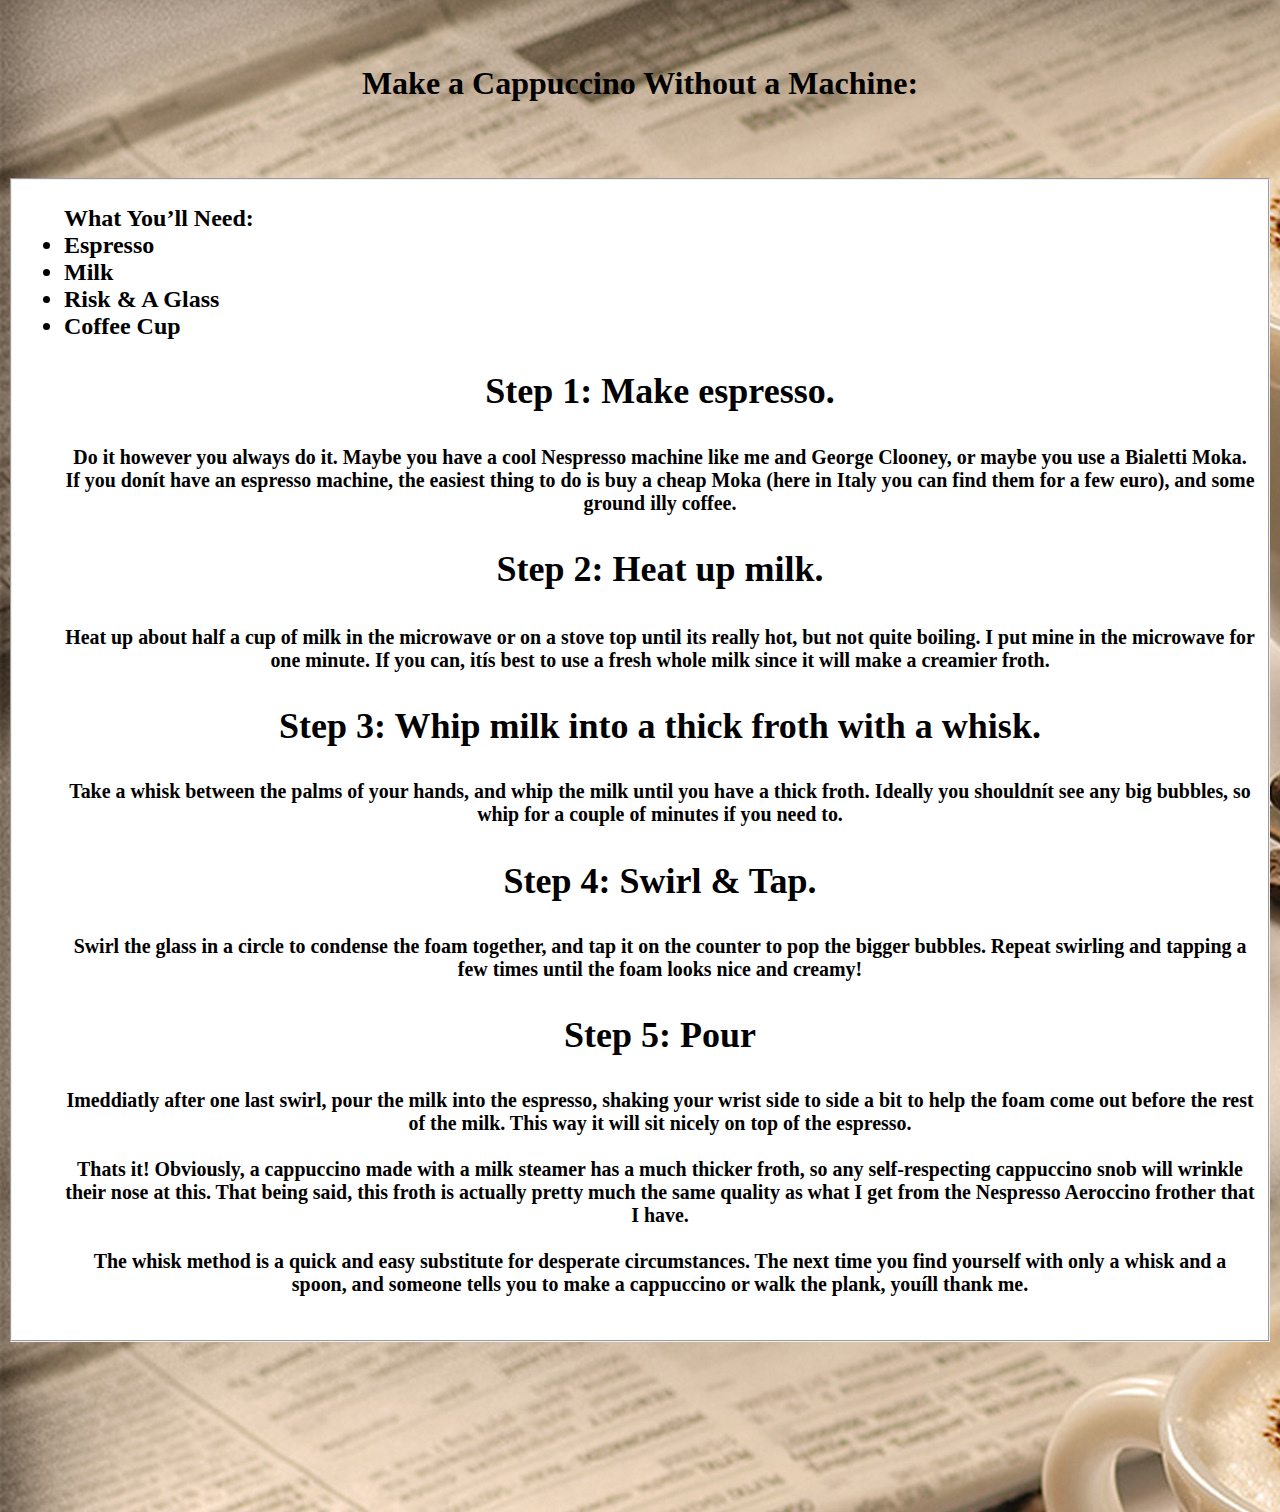
<file: Cappucino.html>
<!DOCTYPE>
<html>

	<head>
	<title> Capuccino</title>


<style>
fieldset {
  background: url("img/nWHoauW.jpg");
  color: white;
}
</style>
</head>
	<body>
		<body background="img/thumb-1920-212272.jpg">
			<br>
				<br>
					<center><h1>Make a Cappuccino Without a Machine:</h1></center>
					<br>
				<br>
			<br>
				<fieldset>
					<ul>	
						<h2><font color="black">What You’ll Need:
							<li>Espresso</li>
							<li>Milk</li>
							<li>Risk & A Glass</li>
							<li>Coffee Cup</li>

			<center>
				<h2>Step 1: Make espresso.</h2>
					<h5>Do it however you always do it. Maybe you have a cool Nespresso machine like me and George Clooney, or maybe you use a Bialetti Moka. If you donít have an espresso machine, the easiest thing to do is buy a cheap Moka (here in Italy you can find them for a few euro), and some ground illy coffee.</h5>
						
				<h2>Step 2: Heat up milk.</p>
					<h5>Heat up about half a cup of milk in the microwave or on a stove top until its really hot, but not quite boiling. I put mine in the microwave for one minute. If you can, itís best to use a fresh whole milk since it will make a creamier froth.</h5>
							
				<h2>Step 3: Whip milk into a thick froth with a whisk.</h2>
					<h5>Take a whisk between the palms of your hands, and whip the milk until you have a thick froth. Ideally you shouldnít see any big bubbles, so whip for a couple of minutes if you need to.</h5>
								
				<h2>Step 4: Swirl & Tap.</h2>
					<h5>Swirl the glass in a circle to condense the foam together, and tap it on the counter to pop the bigger bubbles. Repeat swirling and tapping a few times until the foam looks nice and creamy!</h5>

										
				<h2>Step 5: Pour</h2>	
					<h5>Imeddiatly after one last swirl, pour the milk into the espresso, shaking your wrist side to side a bit to help the foam come out before the rest of the milk. This way it will sit nicely on top of the espresso.
						<br>
							<br>
					Thats it! Obviously, a cappuccino made with a milk steamer has a much thicker froth, so any self-respecting cappuccino snob will wrinkle their nose at this. That being said, this froth is actually pretty much the same quality as what I get from the Nespresso Aeroccino frother that I have.
						<br>
							<br>
					The whisk method is a quick and easy substitute for desperate circumstances. The next time you find yourself with only a whisk and a spoon, and someone tells you to make a cappuccino or walk the plank, youíll thank me.</h5>

					</fieldset>
					</h2>
				</br>
			</br>
		</br>
	</br>
		</br>
			</br>
				</br>
					</br>
						</br>
							</body>
								</html>
</file>
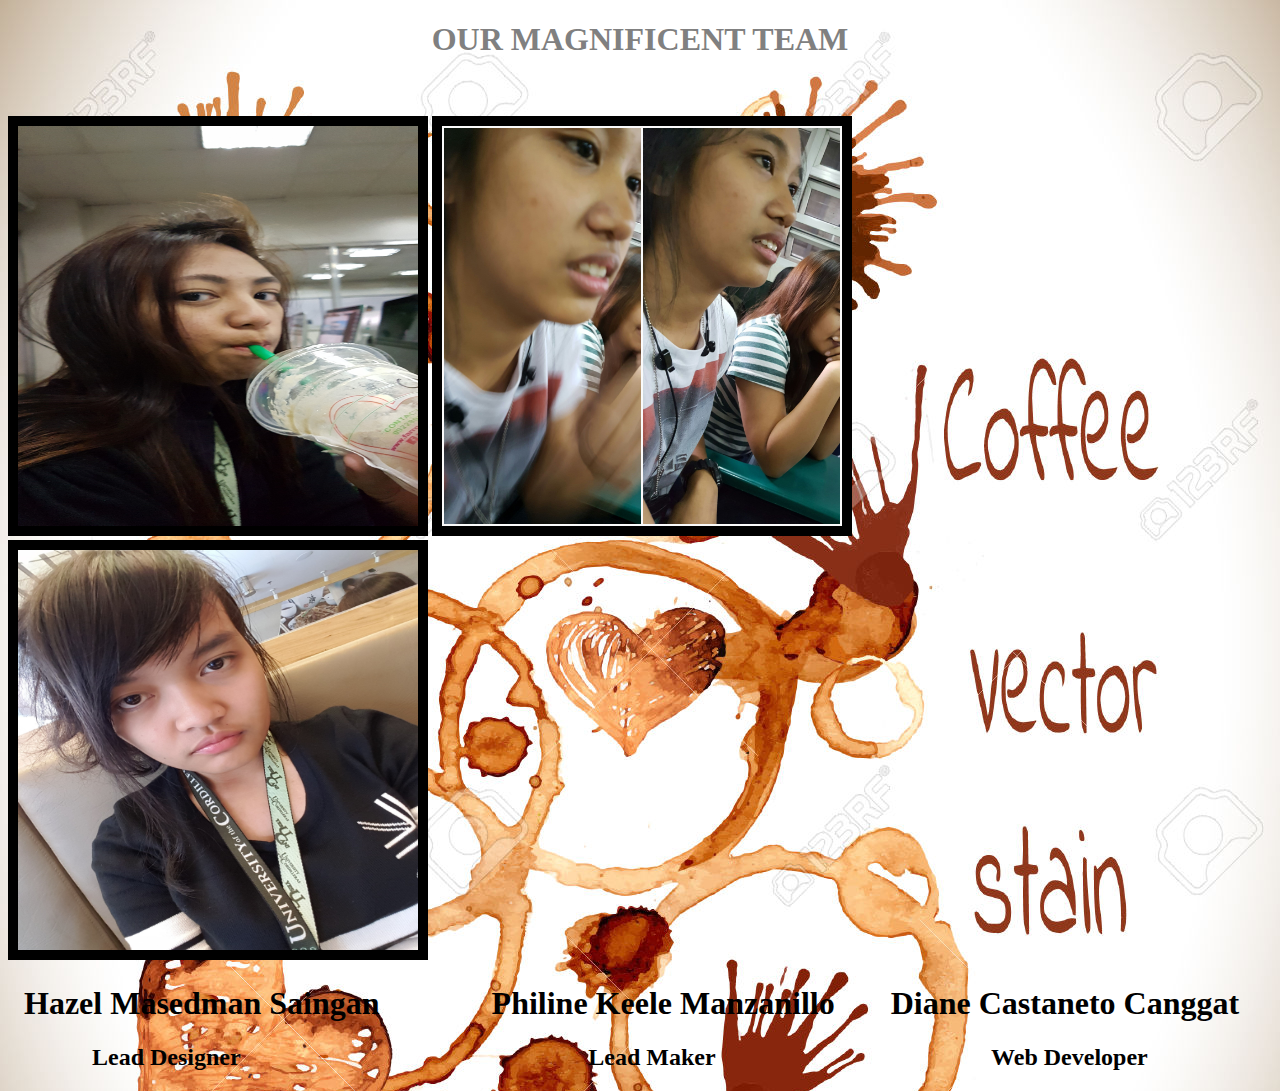
<file: Team.html>
<!DOCTYPE html>
<html>
<head><title>TEAM</title>

<style>
body{
background: url("img/as.jpg");
}
</style>
</head>
	<body>
		<center>
			<h1 style="color:gray;">OUR MAGNIFICENT TEAM </h1></center>
				<br>
					<br>

<img src="img/20170303_112555.jpg" alt="Smiley face" width="400" height="400" border="10">
<img src="img/20170303_200618.jpg" alt="Smiley face" width="400" height="400" border="10">
<img src="img/20170303_161830.jpg" alt="Smiley face" width="400" height="400" border="10">
<h1><strong>&nbsp;&nbsp;Hazel Masedman Saingan &nbsp;&nbsp;&nbsp;&nbsp;&nbsp;&nbsp;&nbsp;&nbsp;&nbsp;&nbsp;&nbsp;&nbsp; Philine Keele Manzanillo&nbsp;&nbsp;&nbsp;&nbsp;&nbsp;&nbsp;&nbsp;Diane Castaneto Canggat</strong>
	<br>
<h2>&nbsp;&nbsp;&nbsp;&nbsp;&nbsp;&nbsp;&nbsp;&nbsp;&nbsp;&nbsp;&nbsp;&nbsp;&nbsp;&nbsp;Lead Designer &nbsp;&nbsp;&nbsp;&nbsp;&nbsp;&nbsp;&nbsp;&nbsp;&nbsp;&nbsp;&nbsp;&nbsp;&nbsp;&nbsp;&nbsp;&nbsp;&nbsp;&nbsp;&nbsp;&nbsp;&nbsp;&nbsp;&nbsp;&nbsp;&nbsp;&nbsp;&nbsp;&nbsp;&nbsp;&nbsp;&nbsp;&nbsp;&nbsp;&nbsp;&nbsp;&nbsp;&nbsp;&nbsp;&nbsp;&nbsp;&nbsp;&nbsp;&nbsp;&nbsp;&nbsp;&nbsp;&nbsp;&nbsp;&nbsp;&nbsp;&nbsp;&nbsp;&nbsp;&nbsp;&nbsp;&nbsp; Lead Maker&nbsp;&nbsp;&nbsp;&nbsp;&nbsp;&nbsp;&nbsp;&nbsp;&nbsp;&nbsp;&nbsp;&nbsp;&nbsp;&nbsp;&nbsp;&nbsp;&nbsp;&nbsp;&nbsp;&nbsp;&nbsp;&nbsp;&nbsp;&nbsp;&nbsp;&nbsp;&nbsp;&nbsp;&nbsp;&nbsp;&nbsp;&nbsp;&nbsp;&nbsp;&nbsp;&nbsp;&nbsp;&nbsp;&nbsp;&nbsp;&nbsp;&nbsp;&nbsp;&nbsp;&nbsp; Web Developer
</body>
</html>
</file>
